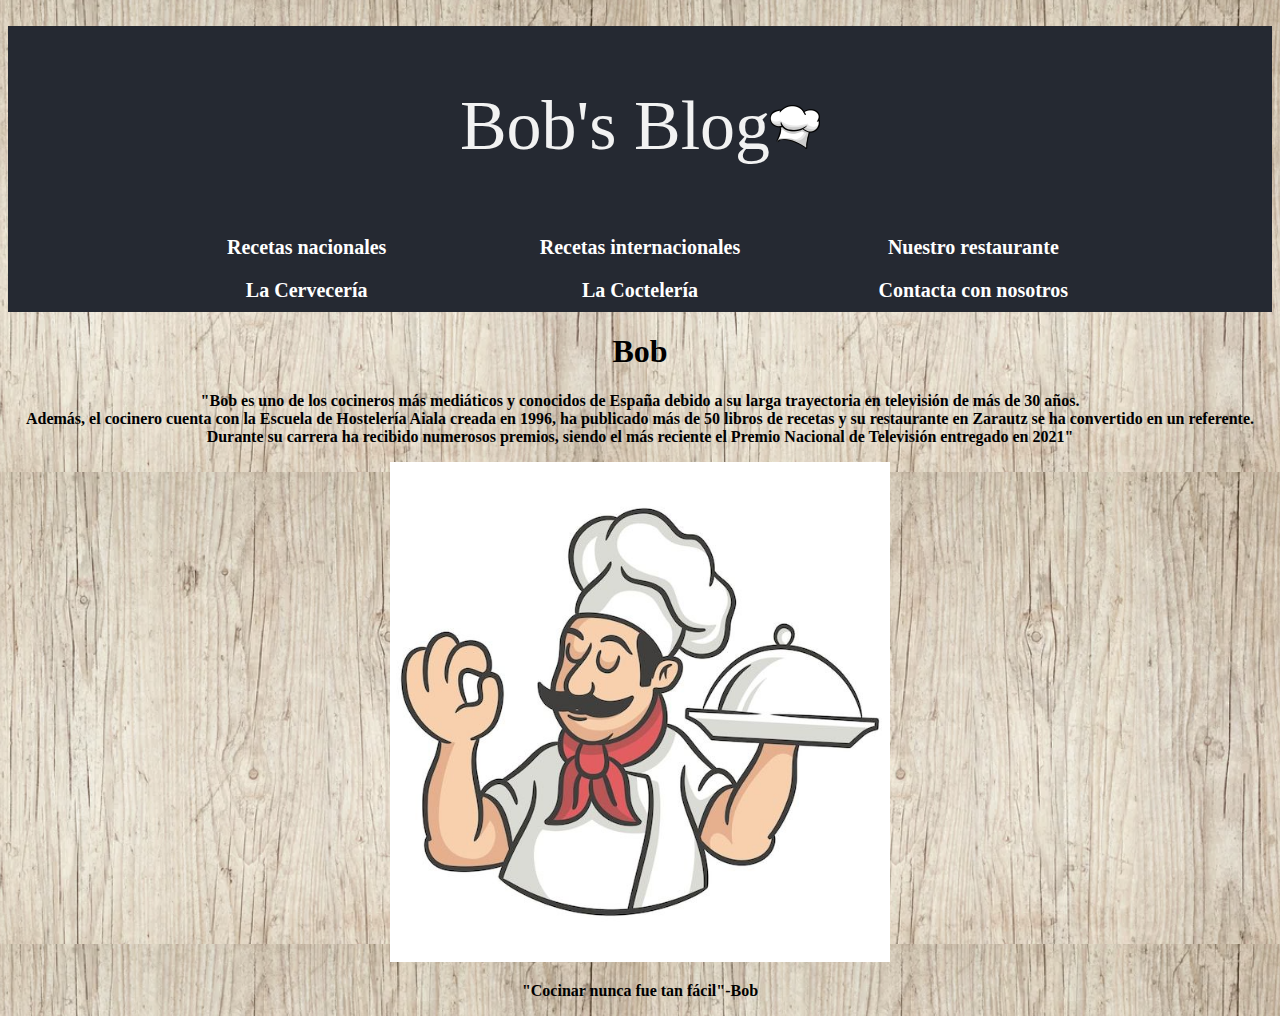
<file: index.html>
<!DOCTYPE html>
<HTML>

<head>
    <title>Indice</title>
    <link rel="stylesheet" type="text/css" href="estilos.css">
    <link rel="stylesheet" type="text/css" href="header.css">
    <meta name="viewport" content="width=device-width, initial-scale=1">
</head>

<body>
  <!--Hacer un menú de navegación en HTML	-->
  <header>
		<div class="wrapper">
			<div class="logo">Bob's Blog<img alt="Imagen gorro" src="./images/gorrochefcursor.png" width="50"></div>
			<nav>
				<a href="nacionales.html">Recetas nacionales</a>
        <a href="internacionales.html">Recetas internacionales</a>
        <a href="restaurante.html">Nuestro restaurante</a>
        <a href="cerveceria.html">La Cervecería</a>
        <a href="cocktails.html">La Coctelería</a>
        <a href="contacto.html">Contacta con nosotros</a>
			</nav>
		</div>
	</header>
  
    <main> <!-- Contenido principal de la página actual-->
      <article> <!-- Algo autocontenido, distribuible, reusable de forma independiente -->
        <section>
          <h1>Bob</h1>
          <p>"Bob es uno de los cocineros más mediáticos y conocidos de España debido a su larga trayectoria en televisión de más de 30 años. <br>
            
            Además, el cocinero cuenta con la Escuela de Hostelería Aiala creada en 1996, ha publicado más de 50 libros de recetas y su restaurante en Zarautz se ha convertido en un referente.<br>
            
            Durante su carrera ha recibido numerosos premios, siendo el más reciente el Premio Nacional de Televisión entregado en 2021"</p>
        </section>
        <aside>
          <figure>
            <img alt="Imagen chef" src="./images/chef.jpg" width="500">
            <figcaption></figcaption>
          </figure>
        </aside>
      </article>
    </main>
    <footer>
      <p>"Cocinar nunca fue tan fácil"-Bob</p>
      <!--<a href="#">Volver al inicio</a>-->
    </footer>
    </body>
</HTML>
</file>
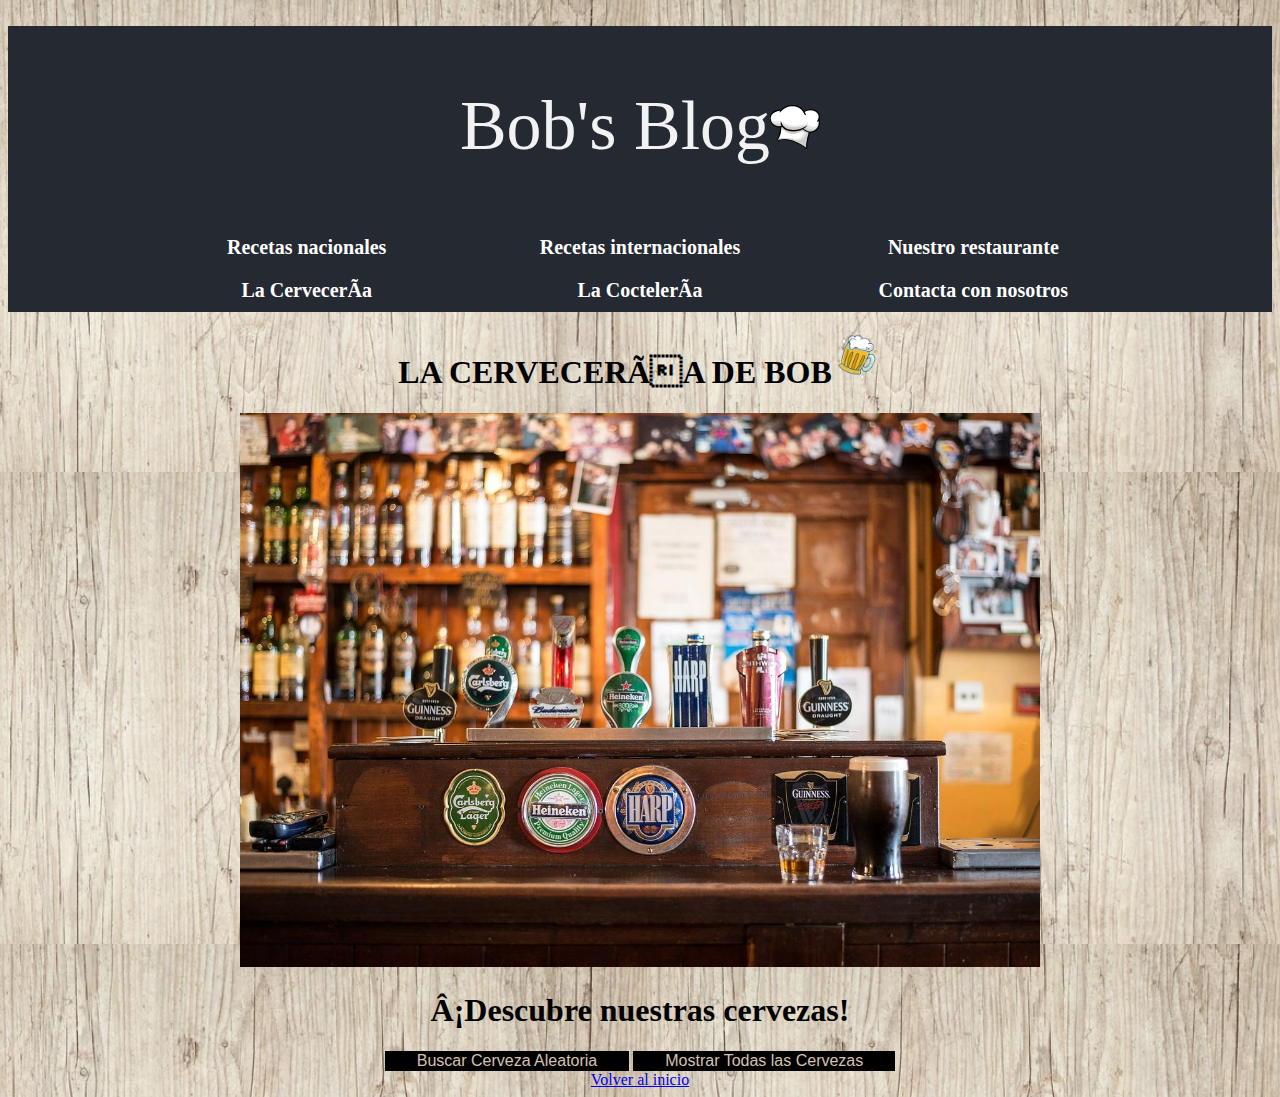
<file: cerveceria.html>
<!DOCTYPE html>
<HTML>

<head>
    <title>Cervezas</title>
    <link rel="stylesheet" type="text/css" href="estilos.css">
    <link rel="stylesheet" type="text/css" href="header.css">
    <meta name="viewport" content="width=device-width, initial-scale=1">
</head>

    <header>
		<div class="wrapper">
			<div class="logo">Bob's Blog<img alt="Imagen cocktail" src="./images/gorrochefcursor.png" width="50"></div>
			<nav>
			    <a href="nacionales.html">Recetas nacionales</a>
                <a href="internacionales.html">Recetas internacionales</a>
                <a href="restaurante.html">Nuestro restaurante</a>
                <a href="cerveceria.html">La Cervecería</a>
                <a href="cocktails.html">La Coctelería</a>
                <a href="contacto.html">Contacta con nosotros</a>
			</nav>
		</div>
	</header>

    
    <h1>LA CERVECERÍA DE BOB<img alt="Imagen gorro" src="./images/cerveza.png" width="50"></h1>
    <figure>
        <img alt="Imagen cerveceriamadrid" src="./images/cerveceriamadrid.jpg" width="800">
        <figcaption></figcaption>
    </figure>

    <head>
        <meta charset="UTF-8">
        <meta name="viewport" content="width=device-width, initial-scale=1.0">
        <title>Buscar Cerveza Aleatoria</title>
        <script src="cerveceria.js" defer></script>
    </head>
    <body>
        <h1>¡Descubre nuestras cervezas!</h1>
        <button id="botoncervezaaleatoria">Buscar Cerveza Aleatoria</button>
        <button id="botontodaslascervezas">Mostrar Todas las Cervezas</button>
        <div id="detallescerveza"></div>
    </body>

    <footer>
        <a href="index.html">Volver al inicio</a>
    </footer>

</HTML>
</file>
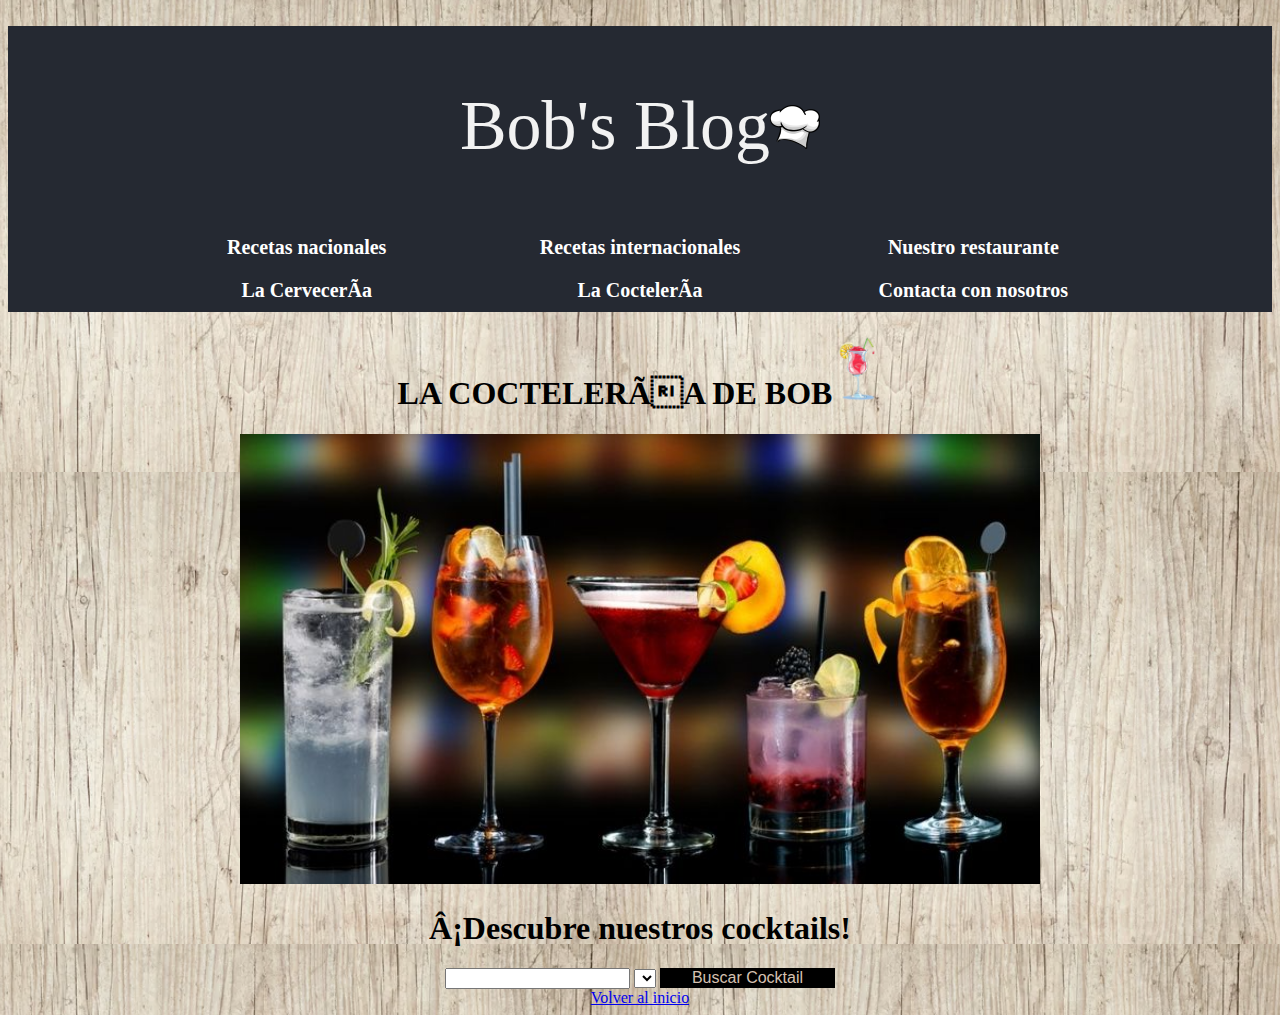
<file: cocktails.html>
<!DOCTYPE html>
<HTML>
    <head>
        <title>Cocktails</title>
        <link rel="stylesheet" type="text/css" href="estilos.css">
        <link rel="stylesheet" type="text/css" href="header.css">
        <meta name="viewport" content="width=device-width, initial-scale=1">
    </head>

        <header>
            <div class="wrapper">
                <div class="logo">Bob's Blog<img alt="Imagen gorro" src="./images/gorrochefcursor.png" width="50"></div>
                <nav>
                    <a href="nacionales.html">Recetas nacionales</a>
                    <a href="internacionales.html">Recetas internacionales</a>
                    <a href="restaurante.html">Nuestro restaurante</a>
                    <a href="cerveceria.html">La Cervecería</a>
                    <a href="cocktails.html">La Coctelería</a>
                    <a href="contacto.html">Contacta con nosotros</a>
                </nav>
            </div>
        </header>

        <h1>LA COCTELERÍA DE BOB<img alt="Imagen gorro" src="./images/cocktail-removebg-preview.png" width="50"></h1>
        <figure>
            <img alt="Imagen cocteleria" src="./images/cocteleria.jpg" width="800">
            <figcaption></figcaption>
        </figure>

        <head>
            <meta charset="UTF-8">
            <meta name="viewport" content="width=device-width, initial-scale=1.0">
            <title>Buscar Cocktail</title>
        </head>
        <body>
            <h1>¡Descubre nuestros cocktails!</h1>
            <!-- Input para buscar el cocktail -->
            <input type="text" id="nombreCocktail" oninput="filtrarCocktails()">
            <!-- Desplegable para mostrar los cocktails -->
            <select id="selectCocktails" onchange="rellenarInput()"></select>
            <!-- Botón para buscar -->
            <button onclick="buscarCocktail()">Buscar Cocktail</button>
            <!-- Contenedor para mostrar el resultado -->
            <div id="resultado"></div>
        
            <script src="cocktails.js"></script>
        </body>

        <footer>
            <a href="index.html">Volver al inicio</a>
        </footer>
</HTML>
</file>
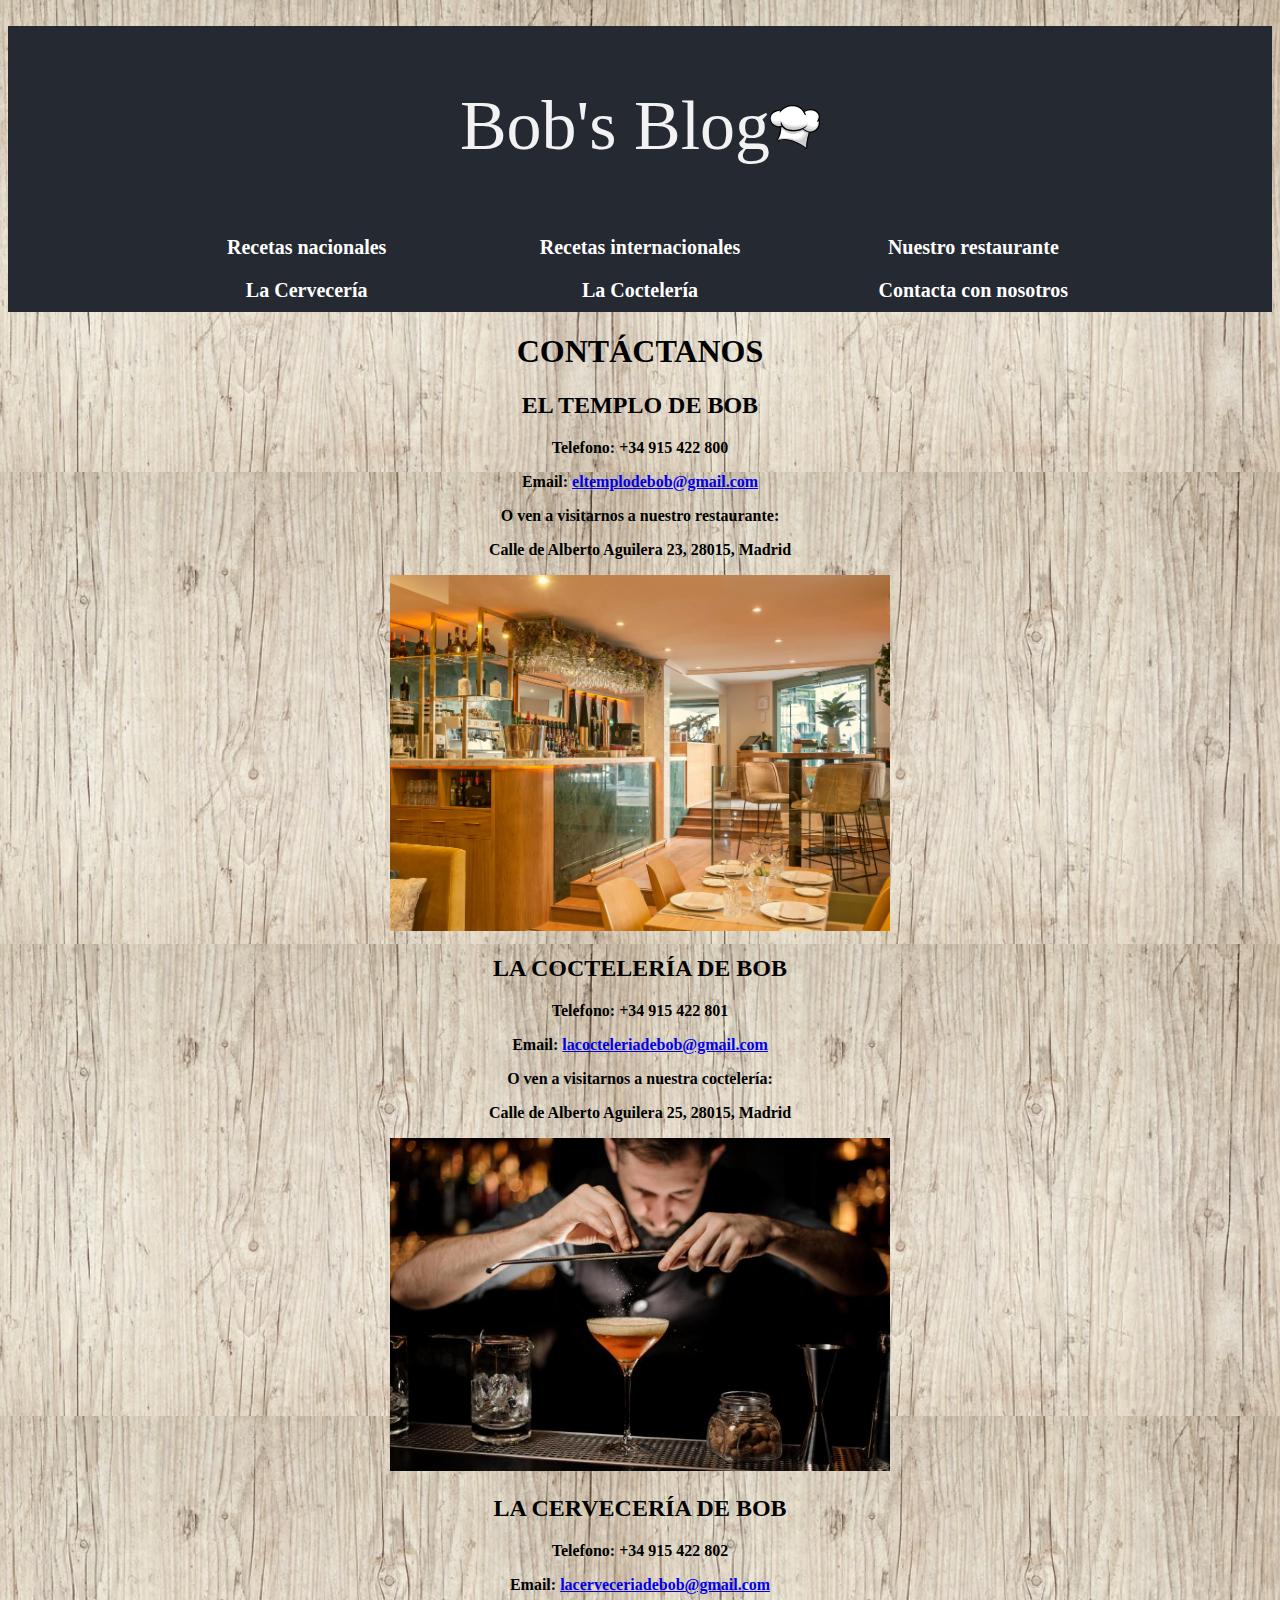
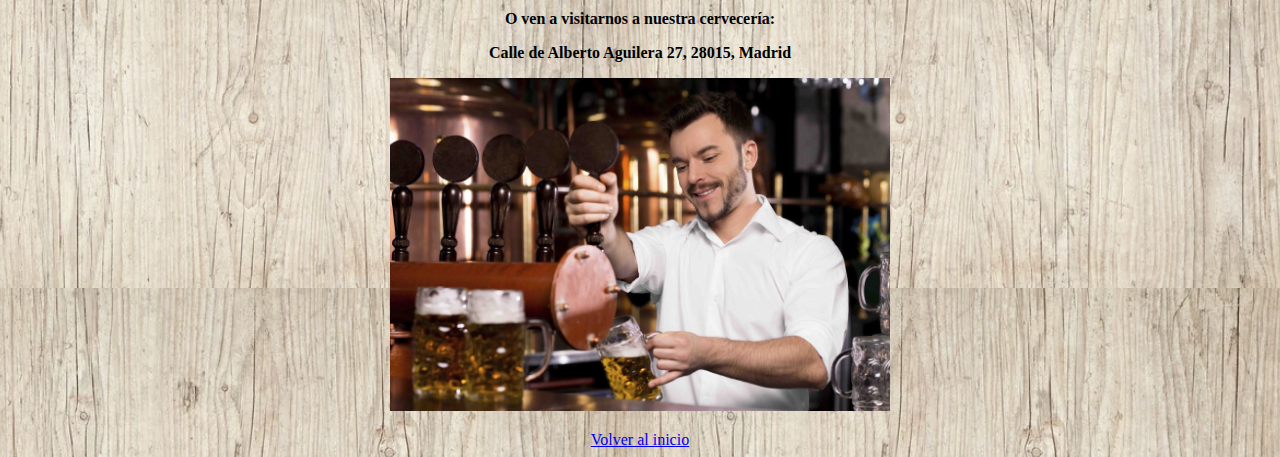
<file: contacto.html>
<!DOCTYPE html>
<HTML>
    <head>
        <title>Contacto</title>
        <link rel="stylesheet" type="text/css" href="estilos.css">
        <link rel="stylesheet" type="text/css" href="header.css">
        <meta name="viewport" content="width=device-width, initial-scale=1">
    </head>
    
    <body>
        <!--Hacer un menú de navegación en HTML	-->
        <header>
            <div class="wrapper">
                <div class="logo">Bob's Blog<img alt="Imagen gorro" src="./images/gorrochefcursor.png" width="50"></div>
                <nav>
                    <a href="nacionales.html">Recetas nacionales</a>
                    <a href="internacionales.html">Recetas internacionales</a>
                    <a href="restaurante.html">Nuestro restaurante</a>
                    <a href="cerveceria.html">La Cervecería</a>
                    <a href="cocktails.html">La Coctelería</a>
                    <a href="contacto.html">Contacta con nosotros</a>
                </nav>
            </div>
        </header>

        <main> <!-- Contenido principal de la página actual-->
            <article> <!-- Algo autocontenido, distribuible, reusable de forma independiente -->
              <section>
                <h1>CONTÁCTANOS</h1>
                <h2>EL TEMPLO DE BOB</h2>
                <p>Telefono: +34 915 422 800</p>
                <p>Email: <a href="mailto:eltemplodebob@gmail.com?subject=Asunto&body=Contenido">eltemplodebob@gmail.com</a></p>
                <p>O ven a visitarnos a nuestro restaurante:</p>
                <p>Calle de Alberto Aguilera 23, 28015, Madrid</p>
              </section>
              <aside>
                <figure>
                  <img alt="Imagen chef" src="./images/restaurante.jpg" width="500">
                  <figcaption></figcaption>
                </figure>
              </aside>

              <section>
                <!--<h1>CONTÁCTANOS</h1>-->
                <h2>LA COCTELERÍA DE BOB</h2>
                <p>Telefono: +34 915 422 801</p>
                <p>Email: <a href="mailto:lacocteleriadebob@gmail.com?subject=Asunto&body=Contenido">lacocteleriadebob@gmail.com</a></p>
                <p>O ven a visitarnos a nuestra coctelería:</p>
                <p>Calle de Alberto Aguilera 25, 28015, Madrid</p>
              </section>
              <aside>
                <figure>
                  <img alt="Imagen coctelero" src="./images/coctelero.jpg" width="500">
                  <figcaption></figcaption>
                </figure>
              </aside>

              <section>
                <!--<h1>CONTÁCTANOS</h1>-->
                <h2>LA CERVECERÍA DE BOB</h2>
                <p>Telefono: +34 915 422 802</p>
                <p>Email: <a href="mailto:lacerveceriadebob@gmail.com?subject=Asunto&body=Contenido">lacerveceriadebob@gmail.com</a></p>
                <p>O ven a visitarnos a nuestra cervecería:</p>
                <p>Calle de Alberto Aguilera 27, 28015, Madrid</p>
              </section>
              <aside>
                <figure>
                  <img alt="Imagen cerveceria" src="./images/cerveceria.jpg" width="500">
                  <figcaption></figcaption>
                </figure>
              </aside>
              
            </article>
        </main>
        <footer>
            <a href="index.html">Volver al inicio</a>
        </footer>

</HTML>
</file>
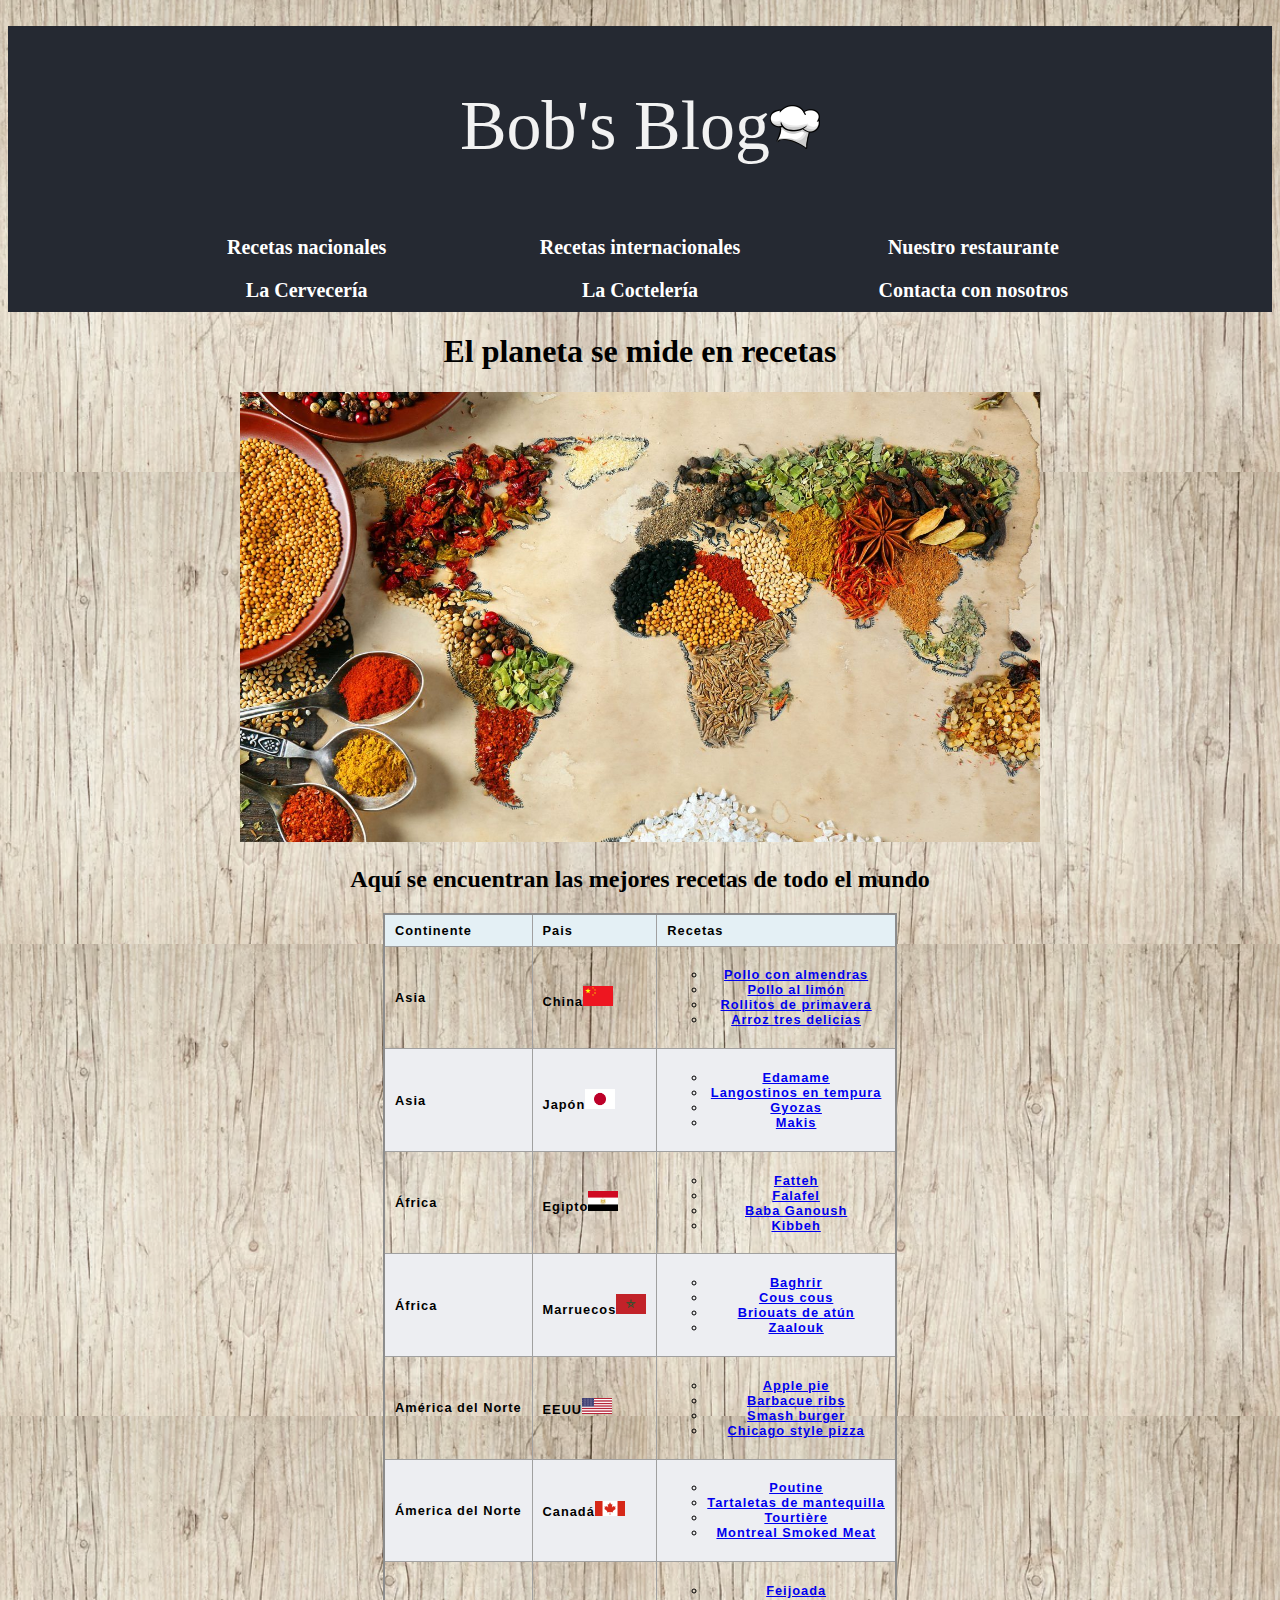
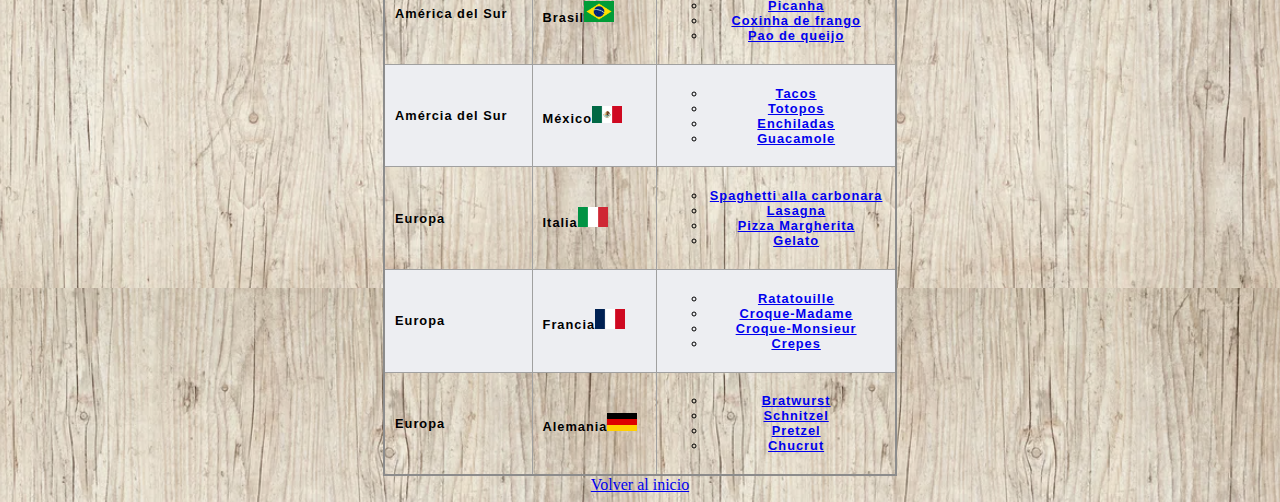
<file: internacionales.html>
<!DOCTYPE html>
<HTML>

<head>
    <title>Internacionales</title>
    <link rel="stylesheet" type="text/css" href="estilos.css">
    <link rel="stylesheet" type="text/css" href="header.css">
    <meta name="viewport" content="width=device-width, initial-scale=1">
</head>

<body>
    <header>
		<div class="wrapper">
			<div class="logo">Bob's Blog<img alt="Imagen gorro" src="./images/gorrochefcursor.png" width="50"></div>
			<nav>
			    <a href="nacionales.html">Recetas nacionales</a>
                <a href="internacionales.html">Recetas internacionales</a>
                <a href="restaurante.html">Nuestro restaurante</a>
                <a href="cerveceria.html">La Cervecería</a>
                <a href="cocktails.html">La Coctelería</a>
                <a href="contacto.html">Contacta con nosotros</a>
			</nav>
		</div>
	</header>
    
    <main> <!-- Contenido principal de la página actual-->
        <h1>El planeta se mide en recetas</h1>
      <figure>
        <img alt="Imagen cocina mundial" src="./images/mapamundicomida.jpg" width="800">
        <figcaption></figcaption>
      </figure>
      <h2>Aquí se encuentran las mejores recetas de todo el mundo</h2>
      <article> <!-- Algo autocontenido, distribuible, reusable de forma independiente -->
        <section>
          <h3></h3>
        <table>
        <thead>
            <tr>
            <th scope="col">Continente</th>
            <th scope="col">Pais</th>
            <th scope="col">Recetas</th>
            </tr>
        </thead>
        <tbody>
            <tr>
            <th scope="row">Asia</th>
            <td scope="row">China<img alt="Imagen china" src="./images/bandera_china.png" width="30"></td>
            <td>
                <ul>
                    <li><a href="https://www.directoalpaladar.com/recetas-de-carnes-y-aves/pollo-almendras-estilo-chino-receta-facil-deliciosa-que-querras-hacer-otra-vez" target="_self">Pollo con almendras</a></li>
                    <li><a href="https://www.directoalpaladar.com/recetas-de-carnes-y-aves/receta-pollo-al-limon-estilo-chino-para-celebrar-su-ano-nuevo" target="_self">Pollo al limón</a></li>
                    <li><a href="https://www.directoalpaladar.com/recetas-de-aperitivos/rollitos-primavera-caseros-receta-facil-para-hacerlos-igual-que-restaurante-chino-tu-barrio" target="_self">Rollitos de primavera</a></li>
                    <li><a href="https://www.directoalpaladar.com/recetas-de-arroces/receta-de-arroz-tres-delicias" target="_self">Arroz tres delicias</a></li>
                </ul>
            </td>
            </tr>
            <tr>
            <th scope="row">Asia</th>
            <td scope="row">Japón<img alt="Imagen japon" src="./images/bandera_japon.png" width="30"></td>
            <td>
                <ul>
                    <li><a href="https://www.directoalpaladar.com/recetas-de-aperitivos/receta-edamame-alinado-facil-para-aperitivo-saludable" target="_self">Edamame</a></li>
                    <li><a href="https://www.directoalpaladar.com/recetas-de-aperitivos/langostinos-tempura-receta-picoteo-que-siempre-triunfa" target="_self">Langostinos en tempura</a></li>
                    <li><a href="https://www.directoalpaladar.com/recetas-de-aperitivos/como-hacer-gyozas-receta-facil-populares-deliciosas-empanadillas-japonesas" target="_self">Gyozas</a></li>
                    <li><a href="https://www.directoalpaladar.com/curso-de-cocina/como-hacer-makis-sushi-que-que-tipos-hay-cuatro-mejores-recetas" target="_self">Makis</a></li>
                </ul>
            </td>
            </tr>
            <tr>
            <th scope="row">África</th>
            <td scope="row">Egipto<img alt="Imagen egipto" src="./images/bandera_egipto.png" width="30"></td>
            <td>
                <ul>
                    <li><a href="https://www.directoalpaladar.com/recetas-vegetarianas/como-hacer-fatteh-ensalada-garbanzos-especiados-yogur-pan-pita-crujiente-oriente-medio" target="_self">Fatteh</a></li>
                    <li><a href="https://www.directoalpaladar.com/recetas-vegetarianas/como-hacer-falafel-casero-receta-facil-y-deliciosa" target="_self">Falafel</a></li>
                    <li><a href="https://www.directoalpaladar.com/recetas-de-aperitivos/como-hacer-baba-ganoush-mutabal-pate-berenjenas-libanes-15-minutos-receta-facil-rapida-microondas" target="_self">Baba Ganoush</a></li>
                    <li><a href="https://www.directoalpaladar.com/recetas-vegetarianas/kibbeh-lentejas-rojas-bulgur-calabaza-receta-vegana-oriente-medio-saludable-fresca-completa" target="_self">Kibbeh</a></li>
                </ul>
            </td>
            </tr>
            <tr>
            <th scope="row">África</th>
            <td scope="row">Marruecos<img alt="Imagen marruecos" src="./images/bandera_marruecos.png" width="30"></td>
            <td>
                <ul>
                    <li><a href="https://www.directoalpaladar.com/videos-recetas/video-receta-baghrir-crepes-marroquies-mil-agujeros" target="_self">Baghrir</a></li>
                    <li><a href="https://www.directoalpaladar.com/recetas-de-pasta/como-hacer-cous-cous-para-guarnicion-receta-tradicional-cocina-magrebi" target="_self">Cous cous</a></li>
                    <li><a href="https://www.directoalpaladar.com/recetas-de-pescados-y-mariscos/briouats-de-atun-receta" target="_self">Briouats de atún</a></li>
                    <li><a href="https://www.directoalpaladar.com/recetas-vegetarianas/zaalouk-caviar-de-berenjenas-receta" target="_self">Zaalouk</a></li>
                </ul>
            </td>
            </tr>
            <tr>
            <th scope="row">América del Norte</th>
            <td scope="row">EEUU<img alt="Imagen eeuu" src="./images/bandera_eeuu.png" width="30"></td>
            <td>
                <ul>
                    <li><a href="https://www.directoalpaladar.com/postres/tarta-manzana-americana-apple-receta-oso-yogui" target="_self">Apple pie</a></li>
                    <li><a href="https://www.directoalpaladar.com/recetas-de-carnes-y-aves/bbq-ribs-new-york-la-receta-definitiva-de-costillas-de-cerdo-a-la-barbacoa" target="_self">Barbacue ribs</a></li>
                    <li><a href="https://www.directoalpaladar.com/recetas-de-carnes-y-aves/smash-burger-asi-se-hace-receta-hamburguesa-queso-preferida-eeuu-ideal-para-hacer-casa" target="_self">Smash burger</a></li>
                    <li><a href="https://www.directoalpaladar.com/recetas-de-panes/pizza-al-estilo-chicago-pepperoni-tomate-mozzarella-sorprendente-deliciosa-pizza-que-parece-tarta" target="_self">Chicago style pizza</a></li>
                </ul>
            </td>
            </tr>
            <tr>
            <th scope="row">Ámerica del Norte</th>
            <td scope="row">Canadá<img alt="Imagen canada" src="./images/bandera_canada.png" width="30"></td>
            <td>
                <ul>
                    <li><a href="https://www.bonviveur.es/recetas/poutine" target="_self">Poutine</a></li>
                    <li><a href="https://www.directoalpaladar.com/postres/tartaletas-mantequilla-butter-tarts-receta-legendario-dulce-canadiense-que-nadie-deberia-perderse" target="_self">Tartaletas de mantequilla</a></li>
                    <li><a href="https://canalcocina.es/receta/pastel-de-carne-especiada-french-canadian-tourtiere" target="_self">Tourtière</a></li>
                    <li><a href="https://www.cronica.com.ar/cocina/Montreal-Smoked-Meat-Como-hacer-el-sandwich-numero-1-del-mundo-20210909-0026.html" target="_self">Montreal Smoked Meat</a></li>
                </ul>
            </td>
            </tr>
            <tr>
            <th scope="row">América del Sur</th>
            <td scope="row">Brasil<img alt="Imagen brasil" src="./images/bandera_brasil.png" width="30"></td>
            <td>
                <ul>
                    <li><a href="https://www.directoalpaladar.com/recetas-de-legumbres-y-verduras/receta-de-feijoada-el-plato-nacional-de-brasil" target="_self">Feijoada</a></li>
                    <li><a href="https://www.directoalpaladar.com/recetas-de-carnes-y-aves/picanha-al-horno-con-patatas-y-pimientos-receta" target="_self">Picanha</a></li>
                    <li><a href="https://www.directoalpaladar.com/recetas-de-aperitivos/receta-de-coixinhas-de-frango-el-delicioso-bocado-brasileiro-de-pollo" target="_self">Coxinha de frango</a></li>
                    <li><a href="https://canalcocina.es/receta/pao-de-queijo-pan-de-queso" target="_self">Pao de queijo</a></li>
                </ul>
            </td>
            </tr>
            <tr>
            <th scope="row">Amércia del Sur</th>
            <td scope="row">México<img alt="Imagen mexico" src="./images/bandera_mexico.png" width="30"></td>
            <td>
                <ul>
                    <li><a href="https://www.directoalpaladar.com/recetas-tradicionales/receta-tacos-mexicanos-caseros-pollo-tinga-faciles-tradicionales-que-encontraras" target="_self">Tacos</a></li>
                    <li><a href="https://www.directoalpaladar.com/recetas-de-aperitivos/como-hacer-totopos-o-nachos-caseros-receta-mexicana" target="_self">Totopos</a></li>
                    <li><a href="https://www.directoalpaladar.com/recetas-de-carnes-y-aves/enchiladas-de-pollo-asado-y-salsa-tomate-receta-de-aprovechamiento" target="_self">Enchiladas</a></li>
                    <li><a href="https://www.directoalpaladar.com/recetas-vegetarianas/como-hacer-guacamole-en-casa-receta" target="_self">Guacamole</a></li>
                </ul>
            </td>
            </tr>
            <tr>
            <th scope="row">Europa</th>
            <td scope="row">Italia<img alt="Imagen italia" src="./images/bandera_italia.png" width="30"></td>
            <td>
                <ul>
                    <li><a href="https://www.directoalpaladar.com/recetas-de-pasta/como-hacer-espaguetis-a-la-carbonara-mejor-que-en-ningun-restaurante" target="_self">Spaghetti alla carbonara</a></li>
                    <li><a href="https://www.directoalpaladar.com/recetas-de-pasta/lasana-de-carne-receta" target="_self">Lasagna</a></li>
                    <li><a href="https://www.directoalpaladar.com/recetas-de-panes/receta-pizza-margarita-casera-italiana-facil-que-existe" target="_self">Pizza Margherita</a></li>
                    <li><a href="https://www.directoalpaladar.com/directo-al-paladar/cinco-helados-buscados-internet-sus-recetas-faciles-deliciosas" target="_self">Gelato</a></li>
                </ul>
            </td>
            </tr>
            <tr>
            <th scope="row">Europa</th>
            <td scope="row">Francia<img alt="Imagen francia" src="./images/bandera_francia.png" width="30"></td>
            <td>
                <ul>
                    <li><a href="https://www.bonviveur.es/recetas/ratatouille-casero" target="_self">Ratatouille</a></li>
                    <li><a href="https://www.directoalpaladar.com/recetario/como-hacer-croque-madame-otro-sandwich-frances-excelencia" target="_self">Croque-Madame</a></li>
                    <li><a href="https://www.directoalpaladar.com/videos-recetas/video-receta-croque-monsieur-sandwich-frances-que-ha-conquistado-al-mundo-entero" target="_self">Croque-Monsieur</a></li>
                    <li><a href="https://www.directoalpaladar.com/recetario/receta-de-crepes-como-hacer-la-masa-y-17-ideas-faciles-para-rellenarlos" target="_self">Crepes</a></li>
                </ul>
            </td>
            </tr>
            <tr>
            <th scope="row">Europa</th>
            <td scope="row">Alemania<img alt="Imagen alemania" src="./images/bandera_alemania.png" width="30"></td>
            <td>
                <ul>
                    <li><a href="https://www.mdzol.com/napsix/2023/6/16/bratwurst-asi-preparas-la-salchicha-alemana-mas-deliciosa-del-mundo-345824.html" target="_self">Bratwurst</a></li>
                    <li><a href="https://www.directoalpaladar.com/recetas-de-carnes-y-aves/autentico-snitzchel-vienes-mejor-receta-escalope-para-toda-familia" target="_self">Schnitzel</a></li>
                    <li><a href="https://www.directoalpaladar.com/recetas-de-panes/pretzel-bretzel-caseros-mejor-receta-legendarios-lazos-salados-alemanes" target="_self">Pretzel</a></li>
                    <li><a href="https://www.directoalpaladar.com/curso-de-cocina/asi-facil-hacer-chucrut-casero-col-fermentada-que-perfecta-para-acompanar-asados-mucho" target="_self">Chucrut</a></li>
                </ul>
            </td>
            </tr>
        </tbody>
        </table>
        </section>
      </article>
    </main>
    <footer>
      <a href="index.html">Volver al inicio</a>
    </footer>
    </body>
</HTML>
</file>
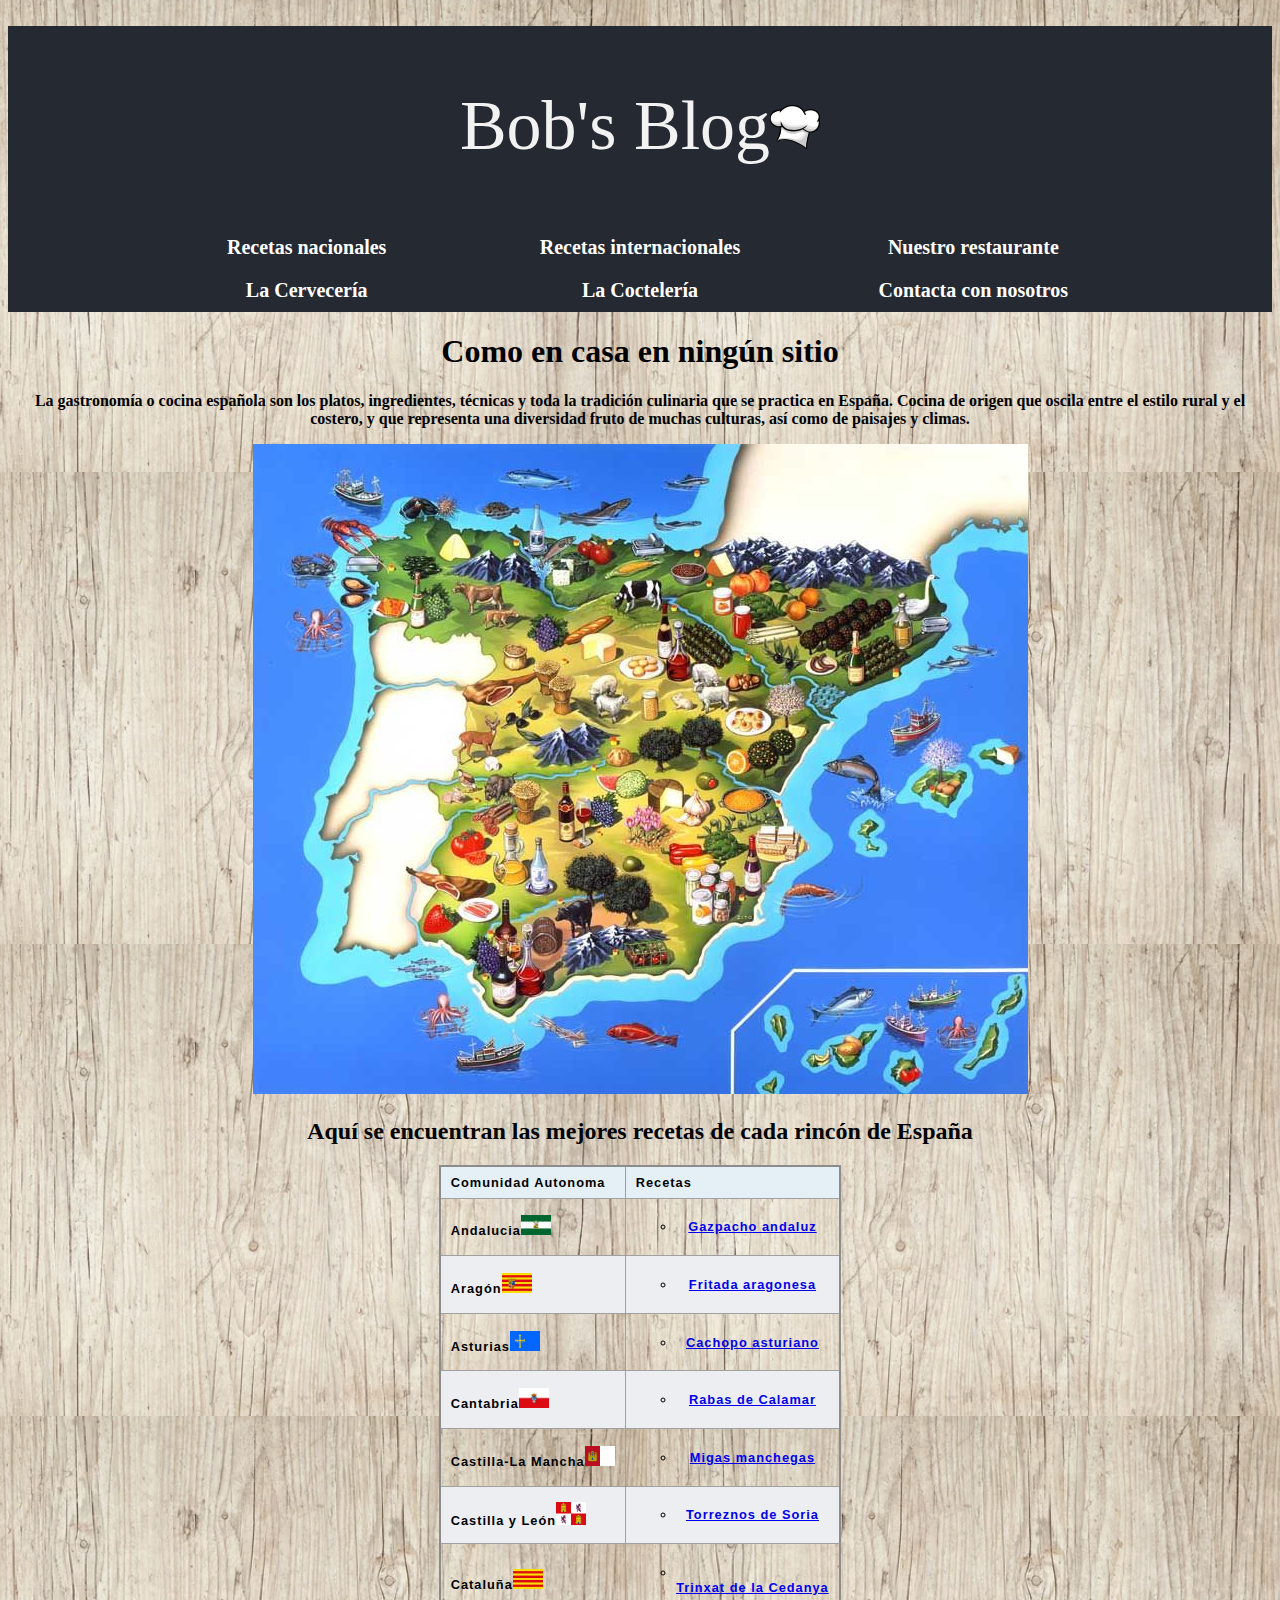
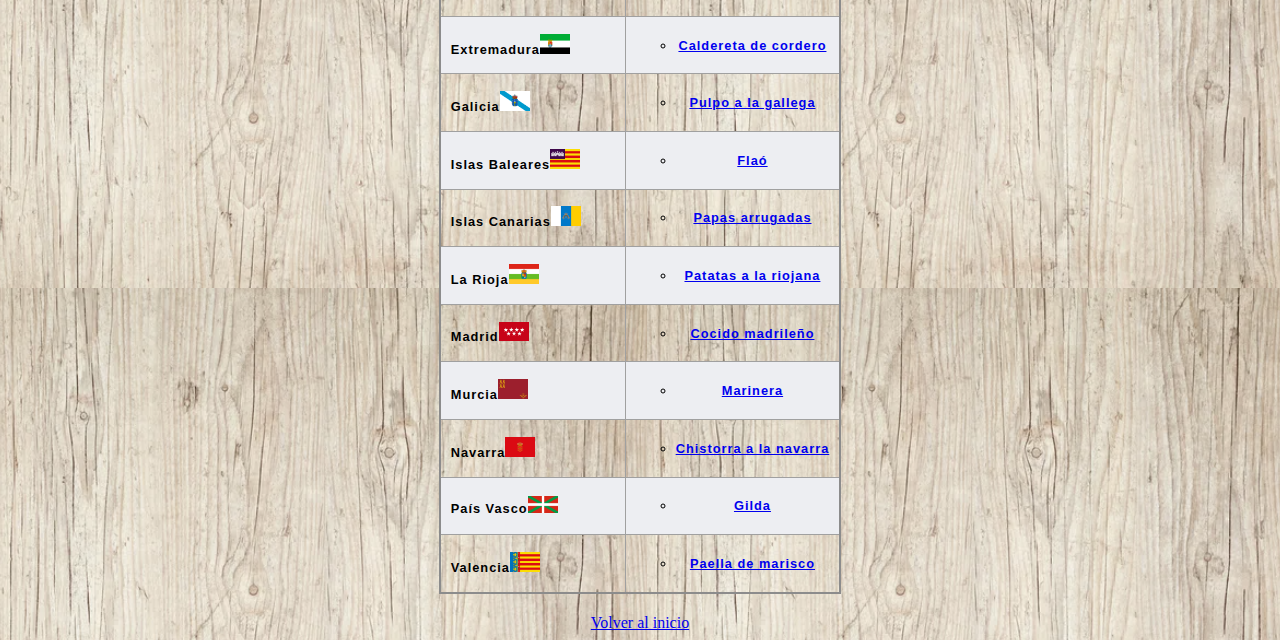
<file: nacionales.html>
<!DOCTYPE html>
<HTML>

<head>
  <title>Nacionales</title>
  <link rel="stylesheet" type="text/css" href="estilos.css">
  <link rel="stylesheet" type="text/css" href="header.css">
  <meta name="viewport" content="width=device-width, initial-scale=1">
</head>

<body>

    <header>
      <div class="wrapper">
        <div class="logo">Bob's Blog<img alt="Imagen gorro" src="./images/gorrochefcursor.png" width="50"></div>
        <nav>
          <a href="nacionales.html">Recetas nacionales</a>
          <a href="internacionales.html">Recetas internacionales</a>
          <a href="restaurante.html">Nuestro restaurante</a>
          <a href="cerveceria.html">La Cervecería</a>
          <a href="cocktails.html">La Coctelería</a>
          <a href="contacto.html">Contacta con nosotros</a>
        </nav>
      </div>
    </header>
    
    <main> <!-- Contenido principal de la página actual-->
      <h1>Como en casa en ningún sitio</h1>
      <p>La gastronomía o cocina española son los platos, ingredientes, técnicas y 
         toda la tradición culinaria que se practica en España. Cocina de origen que 
         oscila entre el estilo rural y el costero, y que representa una diversidad 
         fruto de muchas culturas, así como de paisajes y climas.</p>
      <figure>
        <img alt="Imagen cocina mundial" src="./images/mapaespaña.jpg" >
        <figcaption></figcaption>
      </figure>
      
      <h2>Aquí se encuentran las mejores recetas de cada rincón de España</h2>
      <article> <!-- Algo autocontenido, distribuible, reusable de forma independiente -->
        <section>
          <h3></h3>
        <table>
        <caption>
            
        </caption>
        <thead>
            <tr>
            <!--<th scope="col">Continente</th>-->
            <th scope="col">Comunidad Autonoma</th>
            <th scope="col">Recetas</th>
            </tr>
        </thead>
        <tbody>
            <tr>
                <th scope="row">Andalucia<img alt="Imagen andalucia" src="./images/bandera_andalucia.png" width="30"></th>
                <td>
                    <ul>
                        <li><a href="https://www.directoalpaladar.com/recetas-de-sopas-y-cremas/receta-de-gazpacho-andaluz-tradicional" target="_self">Gazpacho andaluz</a></li>
                    </ul>
                </td>
            </tr>
            <tr>
              <th scope="row">Aragón<img alt="Imagen aragon" src="./images/bandera_aragon.png" width="30"></th>
              <td>
                  <ul>
                      <li><a href="https://www.directoalpaladar.com/recetas-de-legumbres-y-verduras/fritada-aragonesa-receta-exquisito-pisto-mano" target="_self">Fritada aragonesa</a></li>
                  </ul>
              </td>
          </tr>
          <tr>
            <th scope="row">Asturias<img alt="Imagen asturias" src="./images/bandera_asturias.png" width="30"></th>
            <td>
                <ul>
                    <li><a href="https://www.directoalpaladar.com/recetas-de-carnes-y-aves/receta-cachopo-asturiano-ternera-jamon-queso" target="_self">Cachopo asturiano</a></li>
                </ul>
            </td>
        </tr>
        <tr>
          <th scope="row">Cantabria<img alt="Imagen cantabria" src="./images/bandera_cantabria.png" width="30"></th>
          <td>
              <ul>
                  <li><a href="https://www.directoalpaladar.com/recetas-de-pescados-y-mariscos/receta-rabas-al-estilo-cantabria-truco-siempre-queden-perfectas" target="_self">Rabas de Calamar</a></li>
              </ul>
          </td>
        </tr>
        <tr>
          <th scope="row">Castilla-La Mancha<img alt="Imagen castilla la mancha" src="./images/bandera_clm.png" width="30"></th>
          <td>
              <ul>
                  <li><a href="https://www.directoalpaladar.com/recetas-de-carnes-y-aves/como-hacer-migas-manchegas-al-estilo-tradicional-receta" target="_self">Migas manchegas</a></li>
              </ul>
          </td>
        </tr>
        <tr>
          <th scope="row">Castilla y León<img alt="Imagen castilla y leon" src="./images/bandera_cyl.png" width="30"></th>
          <td>
              <ul>
                  <li><a href="https://www.directoalpaladar.com/recetas-de-aperitivos/torrezno-soria-como-cocinarlo-quede-crujiente-fuera-jugoso-dentro" target="_self">Torreznos de Soria</a></li>
              </ul>
          </td>
        </tr>
        <tr>
          <th scope="row">Cataluña<img alt="Imagen cataluña" src="./images/bandera_cataluña.png" width="30"></th>
          <td>
              <ul>
                  <li></li><a href="https://www.directoalpaladar.com/recetas-de-legumbres-y-verduras/trinxat-cerdanya-deliciosa-receta-tradicional-apenas-tres-ingredientes" target="_self">Trinxat de la Cedanya</a></li>
              </ul>
          </td>
        </tr>
        <tr>
          <th scope="row">Extremadura<img alt="Imagen extremadura" src="./images/bandera_extremadura.png" width="30"></th>
          <td>
              <ul>
                  <li><a href="https://www.directoalpaladar.com/recetas-de-carnes-y-aves/receta-de-caldereta-de-cordero" target="_self">Caldereta de cordero</a></li>
              </ul>
          </td>
        </tr>
        <tr>
          <th scope="row">Galicia<img alt="Imagen galicia" src="./images/bandera_galicia.png" width="30"></th>
          <td>
              <ul>
                  <li><a href="https://www.directoalpaladar.com/recetas-de-pescados-y-mariscos/como-hacer-pulpo-a-la-gallega-en-ocho-minutos-receta-expres-para-antojos" target="_self">Pulpo a la gallega</a></li>
              </ul>
          </td>
        </tr>
        <tr>
          <th scope="row">Islas Baleares<img alt="Imagen islas baleares" src="./images/bandera_baleares.png" width="30"></th>
          <td>
              <ul>
                  <li><a href="https://www.directoalpaladar.com/postres/flaon-receta-de-postre" target="_self">Flaó</a></li>
              </ul>
          </td>
        </tr>
        <tr>
          <th scope="row">Islas Canarias<img alt="Imagen islas canarias" src="./images/bandera_canarias.png" width="30"></th>
          <td>
              <ul>
                  <li><a href="https://www.directoalpaladar.com/recetario/papas-arrugas-o-arrugadas-con-mojo-picon" target="_self">Papas arrugadas</a></li>
              </ul>
          </td>
        </tr>
        <tr>
          <th scope="row">La Rioja<img alt="Imagen la rioja" src="./images/bandera_larioja.png" width="30"></th>
          <td>
              <ul>
                  <li><a href="https://www.directoalpaladar.com/recetas-de-legumbres-y-verduras/patatas-a-la-riojana-de-mi-suegra-receta" target="_self">Patatas a la riojana</a></li>
              </ul>
          </td>
        </tr>
        <tr>
          <th scope="row">Madrid<img alt="Imagen madrid" src="./images/bandera_madrid.png" width="30"></th>
          <td>
              <ul>
                  <li><a href="https://www.directoalpaladar.com/recetas-de-legumbres-y-verduras/receta-de-cocido-madrileno" target="_self">Cocido madrileño</a></li>
              </ul>
          </td>
        </tr>
        <tr>
          <th scope="row">Murcia<img alt="Imagen murcia" src="./images/bandera_murcia.png" width="30"></th>
          <td>
              <ul>
                  <li><a href="https://www.directoalpaladar.com/tapas-y-pinchos/marinera-murciana-ensaladilla-anchoa-asi-se-prepara-imprescindible-tapa-murcia" target="_self">Marinera</a></li>
              </ul>
          </td>
        </tr>
        <tr>
          <th scope="row">Navarra<img alt="Imagen navarra" src="./images/bandera_navarra.png" width="30"></th>
          <td>
              <ul>
                  <li><a href="https://www.directoalpaladar.com/recetas-de-aperitivos/receta-chistorra-a-sidra-clasico-aperitivo-pamplona-que-gusta-dentro-fuera-navarra" target="_self">Chistorra a la navarra</a></li>
              </ul>
          </td>
        </tr>
        <tr>
          <th scope="row">País Vasco<img alt="Imagen país vasco" src="./images/bandera_paisvasco.png" width="30"></th>
          <td>
              <ul>
                  <li><a href="https://www.directoalpaladar.com/recetas-de-aperitivos/gilda-clasica-receta-pincho-mas-famoso-pais-vasco" target="_self">Gilda</a></li>
              </ul>
          </td>
        </tr>
        <tr>
          <th scope="row">Valencia<img alt="Imagen valencia" src="./images/bandera_valencia.png" width="30"></th>
          <td>
              <ul>
                  <li><a href="https://www.directoalpaladar.com/recetas-de-arroces/paella-de-marisco" target="_self">Paella de marisco</a></li>
              </ul>
          </td>
        </tr>
        </tbody>
        </table>
        </section>
      </article>
    </main>
    <footer>
      <a href="index.html">Volver al inicio</a>
    </footer>
    </body>
  </HTML>
</file>
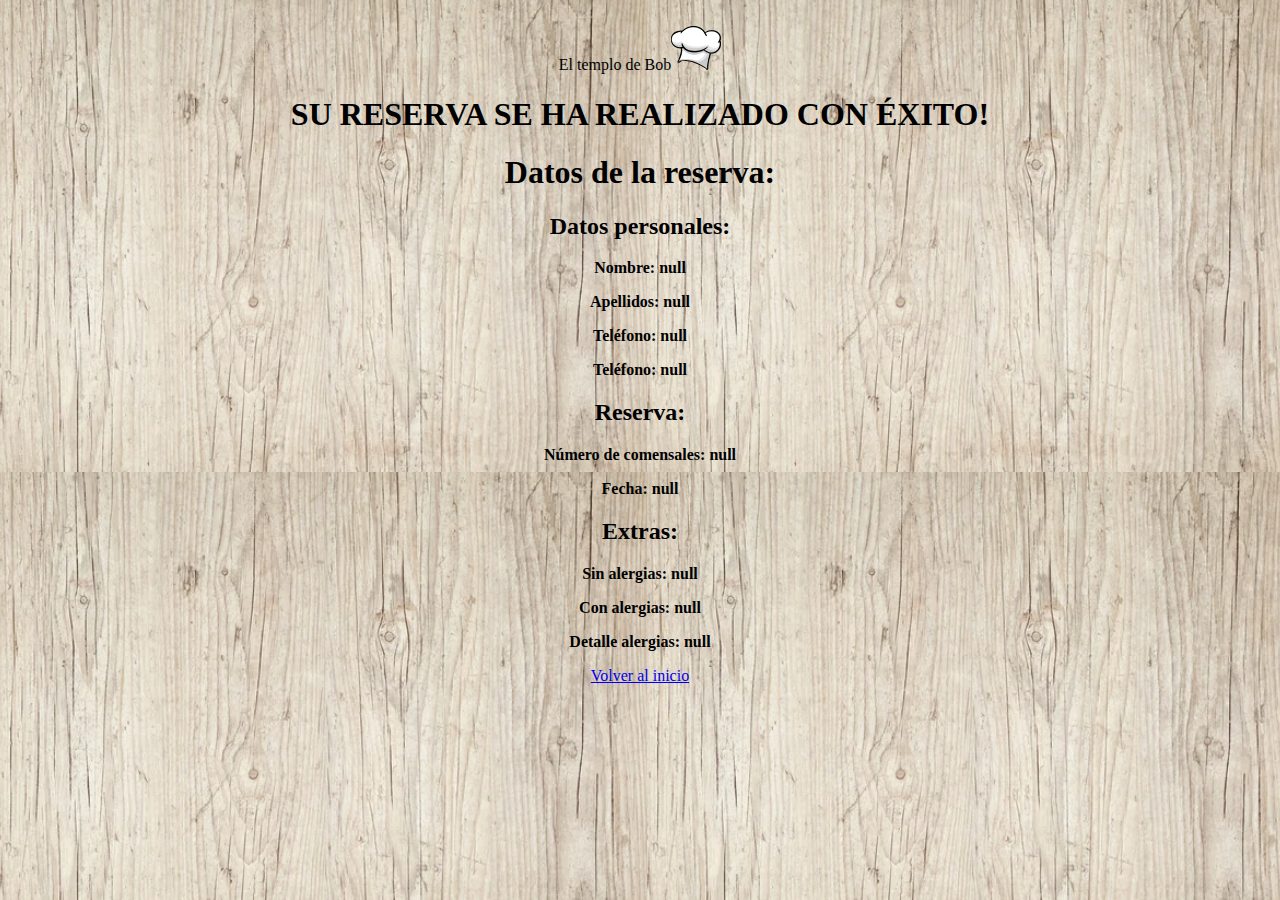
<file: reservarealizada.html>
<!DOCTYPE html>
<HTML>
    <head>
        <title>Formulario</title>
        <link rel="stylesheet" type="text/css" href="estilos.css">
        <link rel="stylesheet" type="text/css" href="header.css">
        <meta name="viewport" content="width=device-width, initial-scale=1">
    </head>
    
    <body>
        <script>
            //var url = new URL("./src/restaurante.html");
            // Obtener los parámetros de la URL (en el caso de un formulario GET)
            const urlParams = new URLSearchParams(window.location.search);
            const nombre = urlParams.get('nombre');
            const apellidos = urlParams.get('apellidos');
            const telefono = urlParams.get('telefono');
            const email = urlParams.get('email');
            const numero = urlParams.get('numero');
            const start = urlParams.get('start');
            const cbox1 = urlParams.get('cbox1');
            const cbox2 = urlParams.get('cbox2');
            const alergias = urlParams.get('alergias');
            
            // Mostrar los datos recuperados en la página
            document.body.innerHTML = `
              <div class="logo">El templo de Bob<img alt="Imagen gorro" src="./images/gorrochefcursor.png" width="50"></div>
              <h1>SU RESERVA SE HA REALIZADO CON ÉXITO!</h1>
              <h1>Datos de la reserva:</h1>
              <h2>Datos personales:</h2>
              <p>Nombre: ${nombre}</p>
              <p>Apellidos: ${apellidos}</p>
              <p>Teléfono: ${telefono}</p>
              <p>Teléfono: ${email}</p>
              <h2>Reserva:</h2>
              <p>Número de comensales: ${numero}</p>
              <p>Fecha: ${start}</p>
              <h2>Extras:</h2>
              <p>Sin alergias: ${cbox1}</p>
              <p>Con alergias: ${cbox2}</p>
              <p>Detalle alergias: ${alergias}</p>

            `;
          </script>
          <footer>
            <a href="index.html">Volver al inicio</a>
          </footer>
    </body>
</HTML>
</file>
<file: estilos.css>
table {
    border-collapse: collapse;
    border: 2px solid rgb(140 140 140);
    font-family: sans-serif;
    font-size: 0.8rem;
    letter-spacing: 1px;
    text-align: justify;
    margin: 0 auto;

  }

  video {
    width:800;
    text-align: center;
    margin: 0 auto;
  }

  img {
    width:800;
    /*text-align: justify;*/
    margin: 0 auto;
    text-align: center;

  }

  p{
    font-weight: bold;
    text-align: center;
  }

  legend{
    font-weight: bold;
  }

  body{
    background-image: url("./images/fondopantallamaderalisa.png");
    /*cursor: url("./images/gorrochefcursor.png"), auto;*/
    text-align: center;
  }

  .custom-cursor {
    width: 200px;
    height: 100px;
    background-color: #f0f0f0;
    padding: 20px;
    text-align: center;
    cursor: url("./images/gorrochefcursor.png"), auto; /* Utiliza la imagen 'cursor.png' como cursor */
}

  caption {
    caption-side: bottom;
    padding: 10px;
    font-weight: bold;
    text-align: justify;
    margin: 0 auto;
    width:100%;

  }
  
  thead,
  tfoot {
    background-color: rgb(228 240 245);
  }
  
  th,
  td {
    border: 1px solid rgb(160 160 160);
    padding: 8px 10px;
    text-align: justify;
    font-weight: bold;
  }
  
  td:last-of-type {
    text-align: center;
  }

  li {
    list-style-type: circle;
  }
  
  li li {
    list-style-type: square;
  }
  
  tbody > tr:nth-of-type(even) {
    background-color: rgb(237 238 242);
  }
  
  tfoot th {
    text-align: right;
    font-weight: bold;
  }
  
  tfoot td {
    font-weight: bold;
  }

  TML CSSResult Skip Results Iframe
EDIT ON
html,body{
  height:100%;
}
body{
  text-align:center;
}
body:before{
  content:'';
  height:100%;
  display:inline-block;
  vertical-align:middle;
}
button{
  background:#000000;
  color:#d6c2b1;
  border:none;
  position:relative;
  height:20px;
  font-size:1em;
  padding:0 2em;
  cursor:pointer;
  transition:800ms ease all;
  outline:none;
}
button:hover{
  background:#d6c2b1;
  color:#000000;
}
button:before,button:after{
  content:'';
  position:absolute;
  top:0;
  right:0;
  height:1px;
  width:0;
  background: #000000;
  transition:400ms ease all;
}
button:after{
  right:inherit;
  top:inherit;
  left:0;
  bottom:0;
}
button:hover:before,button:hover:after{
  width:100%;
  transition:800ms ease all;
}

.posicionado {
  position: relative;
}
</file>
<file: header.css>
header {
    width:100%; /* Establecemos que el header abarque el 100% del documento */
    overflow:hidden; /* Eliminamos errores de float */
    background:#252932;
    margin-bottom:20px;
    color:#fff;
    vertical-align: center;
  }

  .posicionado {
    position: relative;
  }
  
  .wrapper {
    width:90%; /* Establecemos que el ancho sera del 90% */
    max-width:1000px; /* Aqui le decimos que el ancho máximo sera de 1000px */
    margin:auto; /* Centramos los elementos */
    overflow:hidden; /* Eliminamos errores de float */
  }
  
  header .logo {
    color:#f2f2f2;
    font-size:70px;
    line-height:200px;
    float:center;
    /*width:100%*/
  }

  
  header nav {
    display: grid;
    grid-template-columns: 4fr 4fr 4fr;
    float:center;
    line-height:100px;
    font-size:20px;
  }
  
  header nav a {
    display:inline-block;
    color:#fff;
    text-decoration:none;
    padding:10px 20px;
    line-height:normal;
    font-size:20px;
    font-weight:bold;
    -webkit-transition:all 500ms ease;
    -o-transition:all 500ms ease;
    transition:all 500ms ease;
  }
  
  header nav a:hover {
    background:#f53aa7;
    border-radius:50px;
  }

  @media screen and (max-width: 950px) {
    header .logo,
    header nav {
      width:100%;
      text-align:center; /*Centramos el menu y el logotipo*/
      line-height:100px;
    }
  
    .header2 {
      height:auto;
      text-align: center;
    }
  
    .header2 .logo,
    .header2 nav {
      line-height:50px;
    }
  }
</file>
